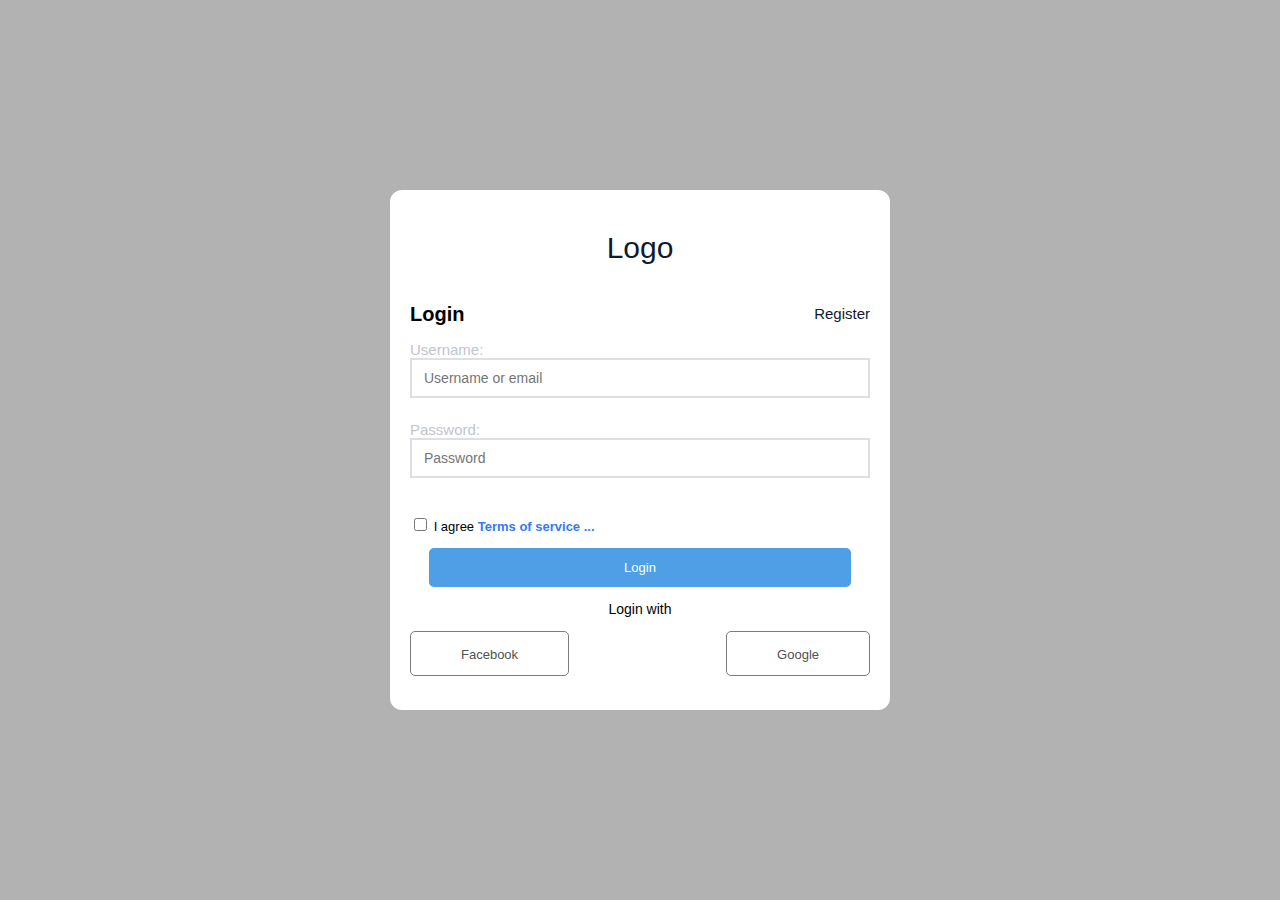
<file: html/login.html>
<!DOCTYPE html>
<html lang="en">
<head>
    <meta charset="UTF-8">
    <meta name="viewport" content="width=device-width, initial-scale=1.0">
    <title>Document</title>
    <link rel="stylesheet" href="../assets/css/base.css">
    <link rel="stylesheet" href="../assets/css/main.css">
    <link rel="stylesheet" href="https://cdnjs.cloudflare.com/ajax/libs/font-awesome/6.5.2/css/all.min.css" integrity="sha512-SnH5WK+bZxgPHs44uWIX+LLJAJ9/2PkPKZ5QiAj6Ta86w+fsb2TkcmfRyVX3pBnMFcV7oQPJkl9QevSCWr3W6A==" crossorigin="anonymous" referrerpolicy="no-referrer" />
</head>
<body>
    <div class="modal">
        <div class="modal__overlay"></div>
            <div class="modal__body">
               
                <div class="auth-form">
                    <form action="../php/login.php" method="post" class="auth-form__container">
                        <div class="auth-form__logo">
                            <a href="./index.html" class="auth-form__logo">Logo</a>
                        </div>
                        <div class="auth-form__header">
                            <h3 class="auth-form__heading">Login</h3>
                            <span class="auth-form__switch-btn">
                                <a href="./register.html" class="auth-form__switch-btn--register">Register</a>
                            </span>

                        </div>
                        <div class="auth-form__form">
                            <div class="auth-form__group">
                                <label for="username">Username:</label>
                                <input type="text" id="username" name="username" class="auth-form__input" placeholder="Username or email" required>
                            </div>
                            <div class="auth-form__group">
                                <label for="passwords">Password:</label>
                                <input type="password" id="passwords" name="passwords" class="auth-form__input" placeholder="Password" required>
                            </div>
                        </div>
                        <div class="auth-form__aside">
                            <p class="auth-form__policy-text">
                                <input type="checkbox" id="policy" class="auth-form__policy-checkbox" required>
                                <label for="policy" class="auth-form__policy-checkbox--agree">I agree</label>
                                <a href="" class="auth-form__policy-link"> Terms of service ...</a>
                            </p>
                        </div>
                        <div class="auth-form__controls">
                            <button type="submit" class="btn btn--with-controls btn__login">Login</button>
                        </div>
                    </form>
                    <div class="auth-form__socials">
                        <p class="auth-form__socials-text">Login with</p>
                        <div class="auth-form__socials-link">
                            <a href="" class="btn btn--with-icon">
                                <i class="fa-brands fa-facebook-f"></i>
                                Facebook
                            </a>
                        
                        <a href="" class="btn btn--with-icon">
                            <i class="fa-brands fa-google"></i>
                            Google
                        </a>
                        </div>
                    </div>
                </div>
            
            </div>
    </div>
</body>
</html>
</file>
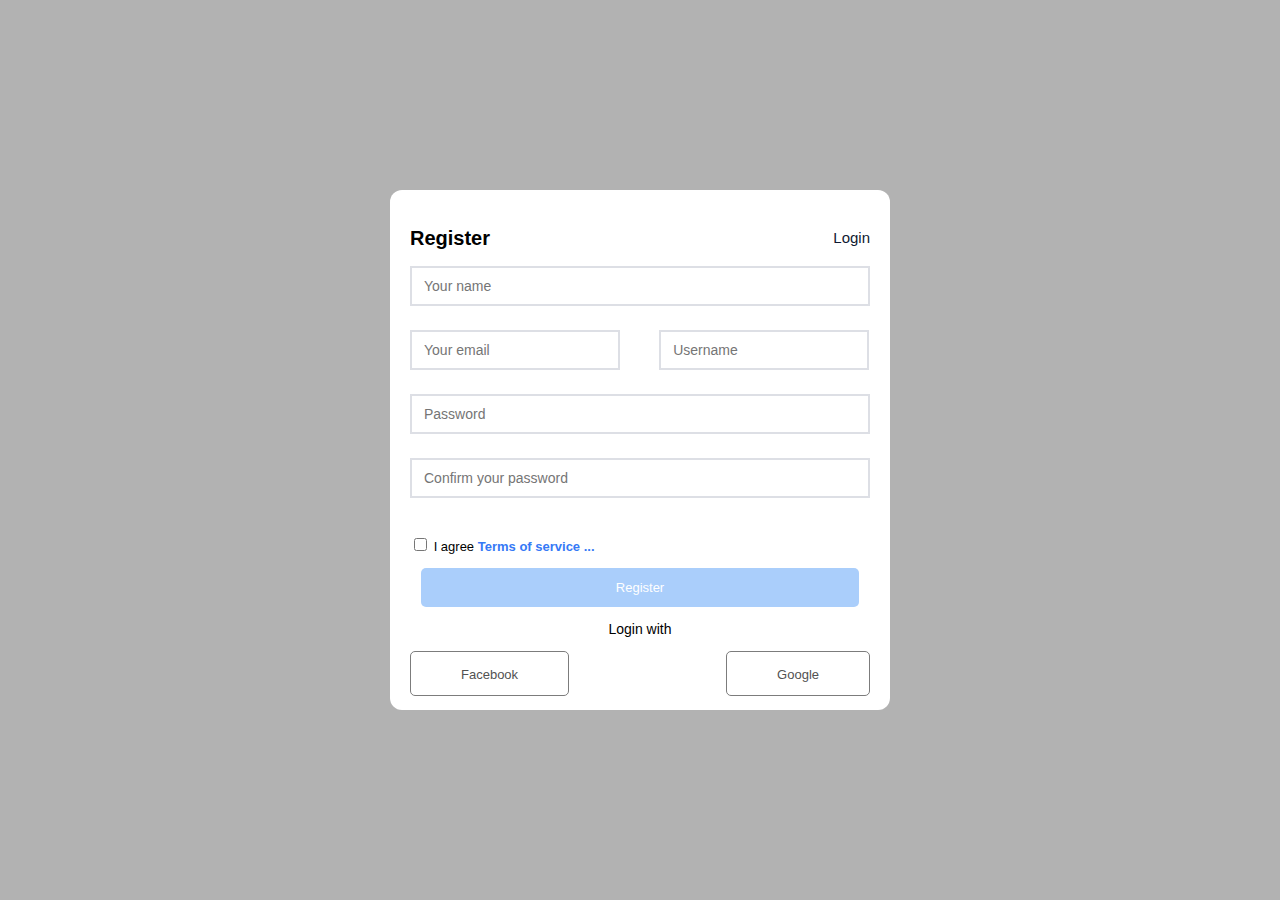
<file: html/register.html>
<!DOCTYPE html>
<html lang="en">
<head>
    <meta charset="UTF-8">
    <meta name="viewport" content="width=device-width, initial-scale=1.0">
    <title>Document</title>
    <link rel="stylesheet" href="../assets/css/base.css">
    <link rel="stylesheet" href="../assets/css/main.css">
    <link rel="stylesheet" href="https://cdnjs.cloudflare.com/ajax/libs/font-awesome/6.5.2/css/all.min.css" integrity="sha512-SnH5WK+bZxgPHs44uWIX+LLJAJ9/2PkPKZ5QiAj6Ta86w+fsb2TkcmfRyVX3pBnMFcV7oQPJkl9QevSCWr3W6A==" crossorigin="anonymous" referrerpolicy="no-referrer" />
</head>
<body>
    <div class="modal">
        <div class="modal__overlay"></div>
            <div class="modal__body">
               
                <div class="auth-form">
                    <form action="../php/register.php" method="post" class="auth-form__container">
                        <div class="auth-form__header">
                            <h3 class="auth-form__heading">Register</h3>
                            <span class="auth-form__switch-btn">
                                <a href="./login.html" class="auth-form__switch-btn--register">Login</a>
                            </span>

                        </div>
                        <div class="auth-form__form">
                            <div class="auth-form__group">
                                <label for="yourname"></label>
                                <input type="text" id="yourname" name="yourname" class="auth-form__input" placeholder="Your name" required>
                            </div>
                            <div class="auth-form__group auth-form__group-mail">
                                <label for="email"></label>
                                <input type="text" id="email" name="email" class="auth-form__input auth-form__input-mail" placeholder="Your email" required>
                            </div>
                            <div class="auth-form__group auth-form__group-name">
                                <label for="username"></label>
                                <input type="text" id="username" name="username" class="auth-form__input auth-form__input-name" placeholder="Username" required>
                            </div>
                            <div class="auth-form__group">
                                <label for="passwords"></label>
                                <input type="password" id="passwords" name="passwords" class="auth-form__input" placeholder="Password" required>
                            </div>
                            <div class="auth-form__group">
                                <input type="password" class="auth-form__input" placeholder="Confirm your password" required>
                            </div>
                        </div>
                        <div class="auth-form__aside">
                            <p class="auth-form__policy-text">
                                <input type="checkbox" id="policy" class="auth-form__policy-checkbox" required>
                                <label for="policy" class="auth-form__policy-checkbox--agree">I agree</label>
                                <a href="" class="auth-form__policy-link">Terms of service ...</a>
                            </p>
                        </div>
                        <div class="auth-form__controls">
                            <button type="submit" class="btn btn--with-controls">Register</button>
                        </div>
                    </form>
                    <div class="auth-form__socials">
                        <p class="auth-form__socials-text">Login with</p>
                        <div class="auth-form__socials-link">
                            <a href="" class="btn btn--with-icon">
                                <i class="fa-brands fa-facebook-f"></i>
                                Facebook
                            </a>
                        
                        <a href="" class="btn btn--with-icon">
                            <i class="fa-brands fa-google"></i>
                            Google
                        </a>
                        </div>
                    </div>
                </div>
            
            </div>
    </div>
</body>
</html>
</file>
<file: assets/css/base.css>
:root {
    --white-color: #fff;
    --black-color: #000;
    --text-color: #333;
}

* {
    box-sizing: inherit;
}

html {
    font-size: 62.5%;
    line-height: 1.6rem;
    font-family: 'Roboto', sans-serif;
    box-sizing: border-box;
}

/* PHP */

.notification {
    color: rgba(137,196,244);
    display: block;
    font-size: 32px;
}

.linktoLogin {
    display: block;
    text-decoration: none;
    font-size: 32px;
    color: rgb(78, 164, 235);
}

.grid {
    width: 1200px;
    max-width: 100%;
    margin: 0 auto;
}

.grid__full-width {
    width: 100%;
}

.grid__row {
    display: flex;
    flex-wrap:wrap;
    margin-left: -5px;
    margin-right: -5px;
}

/*Test*/
.grid__column-2 {
    padding-left: 5px;
    padding-right: 5px;
    width: 16.6667%;
}

.grid__column-2-4 {
    padding-left: 5px;
    padding-right: 5px;
    width: 20%;
}

.grid__column-10 {
    padding-left: 5px;
    padding-right: 5px;
    width: 83.3334%;
}

/* animation */
@keyframes fadeIn{
    from {
        opacity: 0;
    }
    to {
        opacity: 1;
    }
}

.modal {
    position: fixed;
    right: 0;
    left: 0;
    top: 0;
    bottom: 0;
    display: flex;
}

.modal__overlay {
    position: absolute;
    width: 100%;
    height: 100%;
    background-color: rgba(0,0,0,0.3);
}

.modal__body {
    margin: auto;
    width: 500px;
    height: 520px;
    border-radius: 12px;
    background-color: #fff;
    z-index: 1;
}

::placeholder {
    color: #757575;
    font-weight: 200px;
    font-size: 1.4rem;
}

.fa-facebook-f {
    color: #425893;
}

.fa-google {
    color: #d75432;
}

.fa-magnifying-glass {
    color: #fff;
}

input[type="text"] {
    padding-left: 12px;
    font-size: 1.6rem;
} 

input[type="password"] {
    padding-left: 12px;
}

textarea {
    resize: both;
    width: 97.5%;
    margin-left: 16px;
    height: 500px;
    padding: 10px;
    border: 1px solid #c1c4cb;
    font-size: 1.6rem;
    border-radius: 3px;
    line-height: 1.5;
}

textarea:focus {
    border-color: #c1c4cb;
    outline: none;
}
</file>
<file: assets/css/main.css>
.header {
    height: 60px;
    background-color: #fff;
    box-shadow: 2px 2px 9px #9b9b9b;
    position: fixed;
    top: 0px;
    right: 0px;
    left: 0px;
    bottom: 0px;
    z-index: 1;
}

.header__navbar {
    display: flex;
    justify-content: center;
}
.header__navbar-list {
    list-style: none;
    padding-left: 0;
}

.header__navbar-item {
    margin-left: 20px;
    margin-right: 20px;
}

.header__navbar-search {
    display: flex;
    flex: 1;
}

.header__navbar-item--search {
    width: 306px;
    height: 40px;
    border: 2px solid #d6d6d7;
    border-radius: 3px;
}

.header__navbar-item--search:focus {
    border-color: #6188c2;
    outline: none;
}

.header__navbar-item--btn {
    background-color: #6188c2;
    border: none;
    border-radius: 3px;
    height: 40px;
    width: 40px;
    cursor: pointer;
}

.header__navbar-item,
.header__navbar-item-link {
    display: inline-block;
    font-size: 1.6rem;
    color: #9b9b9b;
    text-decoration: none;
    font-weight: bold;
}

.header__navbar-item-link--strong {
    color: #6188c2;
    font-weight: lighter;
}

.header__navbar-item:hover {
    cursor: pointer;
}

.header__navbar-item-link:hover {
    cursor: pointer;
    color: #0f1a31;
}

.header__navbar-item-link--strong:hover {
    cursor: pointer;
    color: rgba(137,196,244);
}

.header__notify {
    display: none;
    position: absolute;
    top: 12%;
    right: 0;
    left: 47%;
    margin-top: 55px;
    width: 400px;
    border: 1px solid #d3d3d3;
    color: #4d535e;
    font-weight: lighter;
    background-color: var(--white-color);
    animation: fadeIn ease-in 0.5s;
    will-change: opacity;
    z-index: 1;
}

.header__notify-header {
    padding-left: 12px;
    padding-right: 12px;
}

.header__notify::before {
    content: "";
    border: 10px solid;
    position: absolute;
    border-color: transparent transparent rgb(238, 238, 238) transparent;
    top: -20px;
    right: 70px;
}

.header__notify-list {
    border-top: 1px solid black;
    padding: 0;
    list-style: none;
}
.header__notify-item {
    padding-bottom: 12px;
    padding-left: 12px;
    padding-top: 12px;
    padding-right: 12px;
}
.header__notify-link {
    text-decoration: none;
    color: #7a7979;
}

.header__notify-name {
    display: block;
}
.header__notify-description {
    display: block;
    font-size: 1.2rem;
}

.header__notify-footer {
    border-top: 1px solid black;
    padding-top: 12px;
    padding-left: 12px;
    padding-bottom: 12px;
    padding-right: 12px;
    text-align: right;
}

.header__notify-footer--link {
    text-decoration: none;
    color: #6188c2;
    font-size: 1.3rem;
}

.header__notify:hover{
    cursor:auto;
}

.header__notify-info:hover {
    color: #6188c2;
}

.header__notify-item:hover {
    background-color: rgb(240, 240, 240);
}

.header__notify-footer--link:hover {
    text-decoration: underline;
}

.header__navbar-item--click:hover .header__notify {
    display: block;
}

.header__notify::after {
    width: 200px;
    content:"";
    position: absolute;
    height: 60px;
    right: 0;
    top: -30px;
    display: block;
}

/*Authen modal*/

.auth-form {
    padding-left: 20px;
    padding-right: 20px;
    padding-top: 20px;
    padding-bottom: 20px;

}

.auth-form__logo {
    font-size: 3rem;
    margin: 30px;
    text-align: center;
    text-decoration: none;
    color: #0f1a31;
}

.auth-form__header {
    display: flex;
    align-items: center;
    justify-content: space-between;
}

.auth-form__heading {
    font-size: 2.0rem;
    font-weight: 400px;
}

.auth-form__switch-btn {
    font-size: 1.5rem;
}

.auth-form__switch-btn--register {
    text-decoration: none;
    color:#0f1a31;
}

.auth-form__switch-btn--register:hover {
    color: #6087c2;
}

.auth-form__form {
    font-size: 1.5rem;

}

.auth-form__group {
    color: #c1c4cb;
}

.auth-form__input {
    width: 100%;
    margin-bottom: 24px;
    border: 2px solid #dddfe5;
    height: 40px;
}

.auth-form__input:focus {
    border-color: #409eff;
    outline: none;
}

.auth-form__input-mail {
    width: 210px;
    margin-right: 35px;
}

.auth-form__input-name {
    width: 210px;
}

.auth-form__group-mail {
    display: inline;
}

.auth-form__group-name {
    display: inline;
}

.auth-form__aside {
    font-size: 1.3rem;
}

.auth-form__policy-link {
    font-weight: bold;
    text-decoration: none;
    color: #3579f6;
}

.auth-form__controls {
    text-align: center;
}

.btn--with-controls {
    font-size: 1.3rem;
    border: none;
    background-color: #aacefb;
    color: #fff;
    text-align: center;
    padding-top: 12px;
    padding-bottom: 12px;
    padding-right: 195px;
    padding-left: 195px;
    border-radius: 5px;
    cursor: pointer;
}

.btn--with-controls:hover {
    background-color: #1976f7;
}

.auth-form__socials-text {
    font-size: 1.4rem;
    text-align: center;
}

.auth-form__socials-link {
    display: flex;
    align-items: center;
    justify-content: space-between;
}

.btn--with-icon {
    text-decoration: none;
    color: rgb(82, 82, 82);
    font-size: 1.3rem;
    border: 1px solid rgb(124, 124, 124);
    padding-top: 12px;
    padding-bottom: 12px;
    padding-right: 50px;
    padding-left: 50px;
    border-radius: 5px;
}

.btn--with-icon:hover {
    color: rgb(67, 140, 250);
    background-color: rgb(219, 239, 250);
}

.auth-form__policy-checkbox:checked + .auth-form__policy-checkbox--agree {
    color: #237ae4;
}

.btn__login {
    background-color: rgb(78, 159, 230);
}

/*container*/

.container {
    margin-top: 60px;
}

.container__image {
    display: flex;
    background-color: #06041f;
}

.image {
    width: 1142px;
    height: 169px;
    margin: auto;
}

.container__bar {
    height: 65px;
    background-color: #0f1a31;
    display: flex;
    justify-content: center;
    flex-direction: row;
}

.container__bar-list {
    list-style: none;
    padding: 0;
    display: flex;
}

.container__bar-item {
   margin: auto;
}

.container__bar-item-link {
    text-decoration: none;
    color: #fff;
    font-size: 1.3rem;
    margin-left: 20px;
    margin-right: 20px;
    font-weight: bold;
}

.container__bar-item-btn {
    padding: 8px 13px;
    border-radius: 3px;
    text-decoration: none;
    background-color: #6188c2;
    color: #fff;
    font-size: 1.3rem;
    cursor: pointer;
}

.container__bar-item-btn:hover {
    background-color: #3a6ebc;
}

.container__bar-item-link:hover {
    text-decoration: underline;
}

/* Post */

.post__body{
    background-color: #f6f6f7;
}

.post__body-header {
    margin-left: 16px;
    margin-right: 16px;
    margin-top: 78px;
    margin-bottom: 40px;
}

.post__body-header--title-input {
    width: 100%;
    height: 39px;
    margin-bottom: 24px;
    border: 1px solid #c1c4cb;
    border-radius: 3px;
}

.post__body-header--title-input:focus {
    border-color: #5a9cf8;
    outline: none;
}

.post__body-header--tag {
    display: inline;
}

.post__body-header--tag-input {
    width: 78%;
    height: 39px;
    margin-right: 180px;
    border: 1px solid #c1c4cb;
}

.post__body-header--tag-input:focus {
    border-color: #5a9cf8;
    outline: none;
}

.post__body-header--option {
    display: inline;
    position: relative;
    z-index: 1;
}

.post__body-header--toggle {
    display: none;
}

.post__body-header--publish {
    background-color: #fff;
    border: 1px solid #c1c4cb;
    border-radius: 2px;
    padding-top: 10px;
    padding-bottom: 12px;
    padding-left: 20px;
    padding-right: 20px;
    bottom: 1px;
    font-size: 1.4rem;
    cursor: pointer;
    color: #606266;
}

.post__body-header--list {
    list-style: none;
    display: none;
    position: absolute;
    right: 0;
    width: 300px;
    border: 1px solid #d3d3d3;
    color: #4d535e;
    font-weight: lighter;
    background-color: var(--white-color);
    padding-left: 13px;
    padding-top: 13px;
    padding-bottom: 13px;
}

.post__body-header--list::before {
    content: "";
    border: 10px solid;
    position: absolute;
    border-color: transparent transparent #fff transparent;
    top: -20px;
    right: 40px;
}

.post__body-header--item {
    margin-bottom: 10px;
    font-size: 1.5rem;
}

.post__body-header--item-title {
    color: #303133;
    font-size: 1.6rem;
}

.post__body-header--item-right {
    color: #606266;
    font-weight: bold;
}

.post__body-header--item-list {
    height: 10px;
}

.post__body-header--item-btn {
    background-color: #eff3f8;
    color: #6087c2;
    padding-left: 10px;
    padding-right: 10px;
    padding-top: 8px;
    padding-bottom: 8px;
    border: 1px solid ;
    border-radius: 3px;
    cursor: pointer;
}

.post__body-header--item-btn:hover {
    background-color: #6087c2;
    color: #fff;
}

.post__body-header--publish:hover {
    background-color: #eff3f8;
    color: #6087c2;
    border-color: #6087c2;
}

.post__body-header--toggle:checked + .post__body-header--publish + .post__body-header--list {
    display: block;
}

.post__body-container {
    width: 100%;
}

/* Footer */

.footer {
    background-color: #0f1a31;
}

.footer__list {
    display: flex;
    justify-content: space-between;
    width: 80%;
    margin-left: 9%;
}

.footer__heading {
    font-size: 1.3rem;
    color: #dce3e7;
}

.footer__heading-list {
    list-style: none;
    padding: 0;
}

.footer__heading-item {
    line-height: 3rem;
}

.footer__heading-item--link {
    text-decoration: none;
    color: #dce3e7;
}

.fa-brands {
    font-size: 2rem;
}

.icon {
    margin-bottom: 12px;
    align-items: center;
}

.brand-icon {
    border: 1px solid #fff;
    padding: 8px;
    padding-top: 11px;
    border-radius: 4px;
    margin-bottom: 10px;
    background-color: #000000;
    color: #fff;
}
</file>
